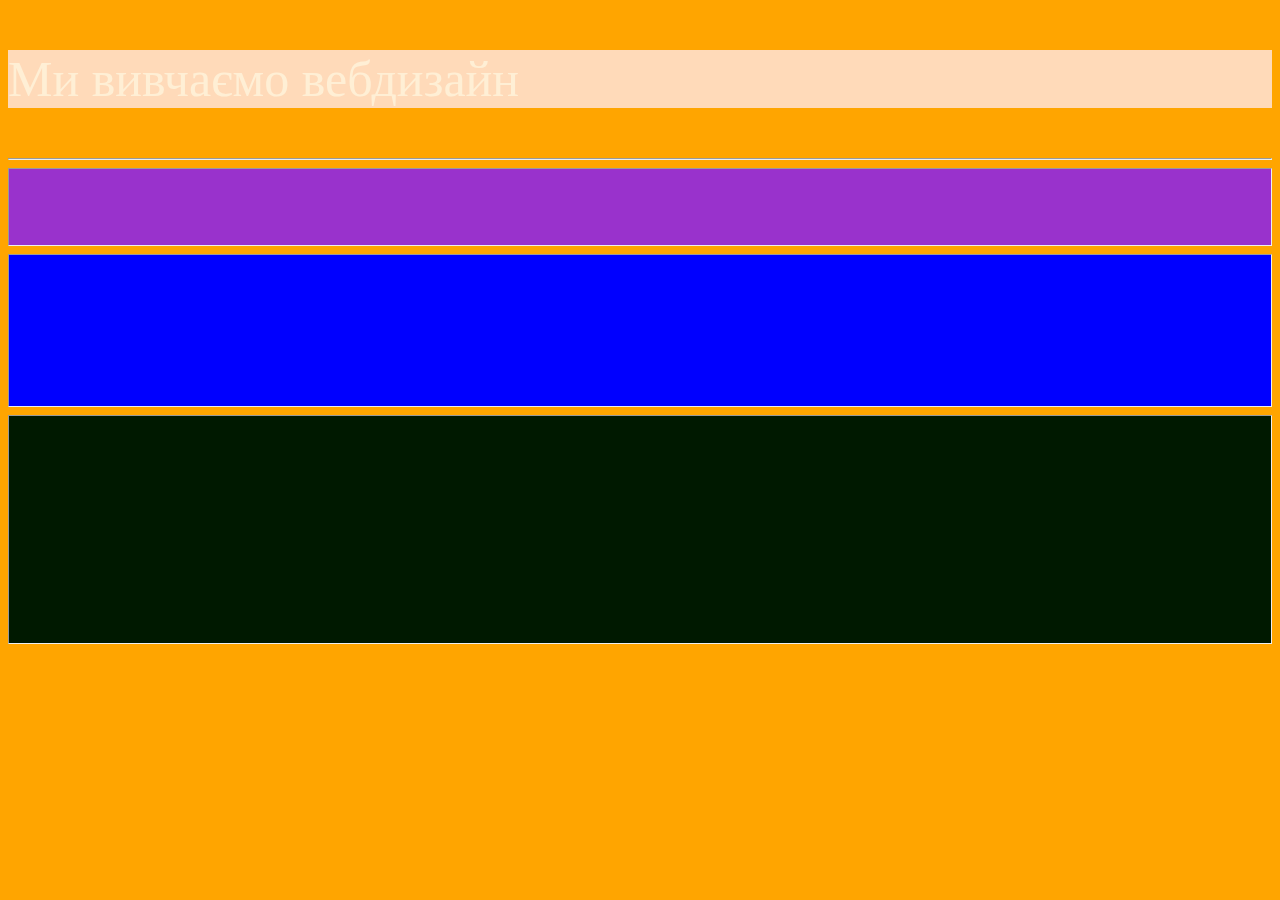
<file: base.html>
<!DOCTYPE html>
<html lang[="uk">
<head>
	<meta charset="utf-8">
	<meta name="viewport" content="width=device-width, initial-scale=1">
	<title> my stile</title>
</head>
<body style="background-color: #FFA500 ;">
	<p style="background-color:#FFDAB9; color: #FFEFD5; font-size: 50px;">Ми вивчаємо вебдизайн</p>
<hr>
<hr style="height: 2cm;background-color: #9932CC;">
<hr style="height: 4cm;background-color: #0000FF;">
<hr style="height: 6cm;background-color: rgb(0, 25, 0, 1.0);">

</body>
</html>
</file>
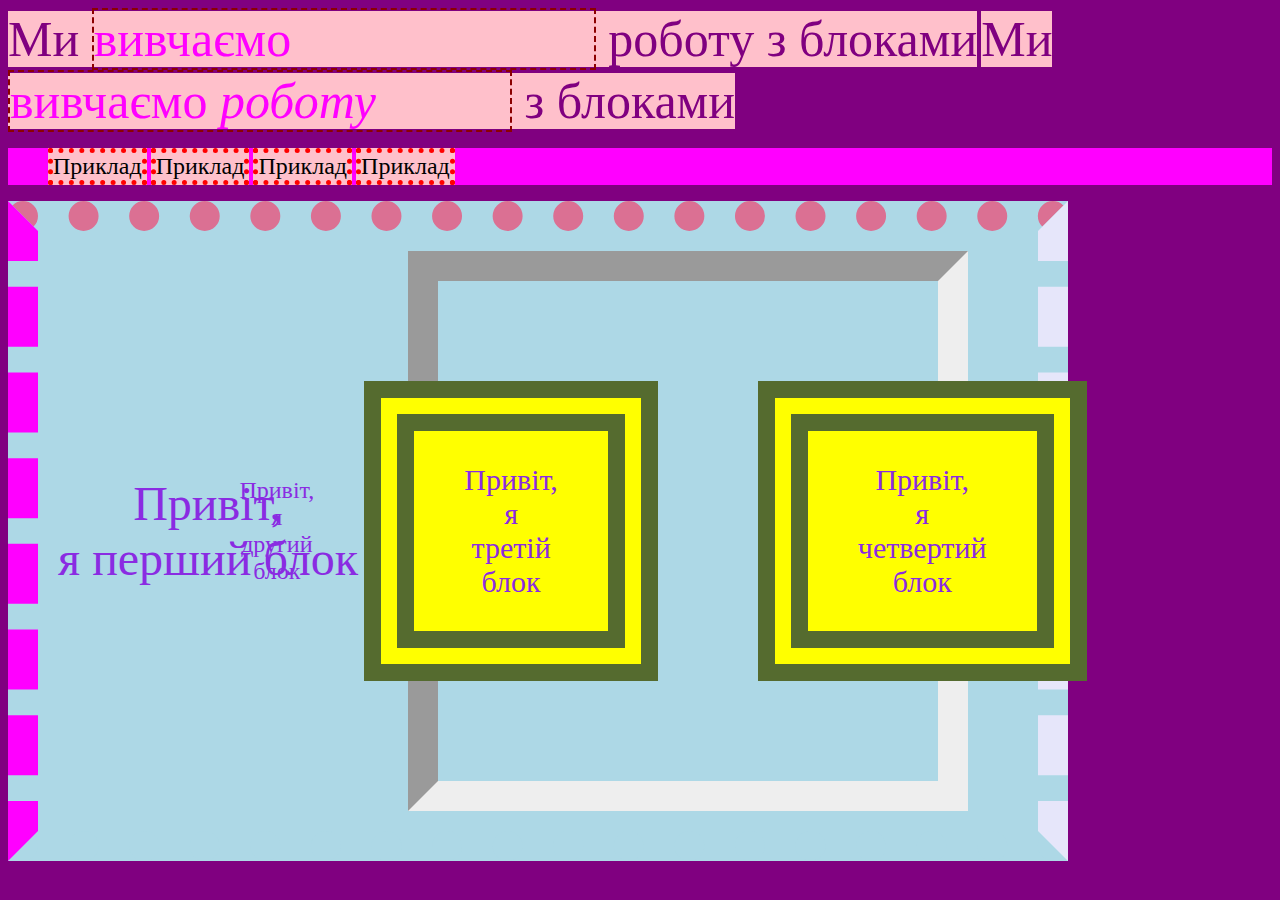
<file: blocs.html>
<!DOCTYPE html>
<html>
<head>
	<meta charset="utf-8">
	<meta name="viewport" content="width=device-width, initial-scale=1">
	<title>Blocks</title>
	<link rel="stylesheet" type="text/css" href="css/blocs.css">
</head>
<body>
<p>Ми <span>вивчаємо</span> роботу з блоками</p>
<p>Ми <span>вивчаємо <em>роботу</em></span> з блоками</p>
<ul>
	<li><a href="https://uk.wikipedia.org/wiki/%D0%9f%D1%80%D0%B8%D0%BA%D0%BB%D0%B0%D0%B4"></a> Приклад</li>
	<li><a href="https://uk.wikipedia.org/wiki/%D0%9f%D1%80%D0%B8%D0%BA%D0%BB%D0%B0%D0%B4"></a>Приклад</li>
	<li><a href="https://uk.wikipedia.org/wiki/%D0%9f%D1%80%D0%B8%D0%BA%D0%BB%D0%B0%D0%B4"></a>Приклад</li>
	<li><a href="https://uk.wikipedia.org/wiki/%D0%9f%D1%80%D0%B8%D0%BA%D0%BB%D0%B0%D0%B4"></a>Приклад</li>
</ul>
<div id="first">Привіт, <br> я перший блок
	<div id="second">Привіт, <br> я другий блок
	<div id="third">Привіт, <br> я третій блок</div>
	<div id="fourth">Привіт, <br> я четвертий блок</div>
</div>
</body>
</html>
</file>
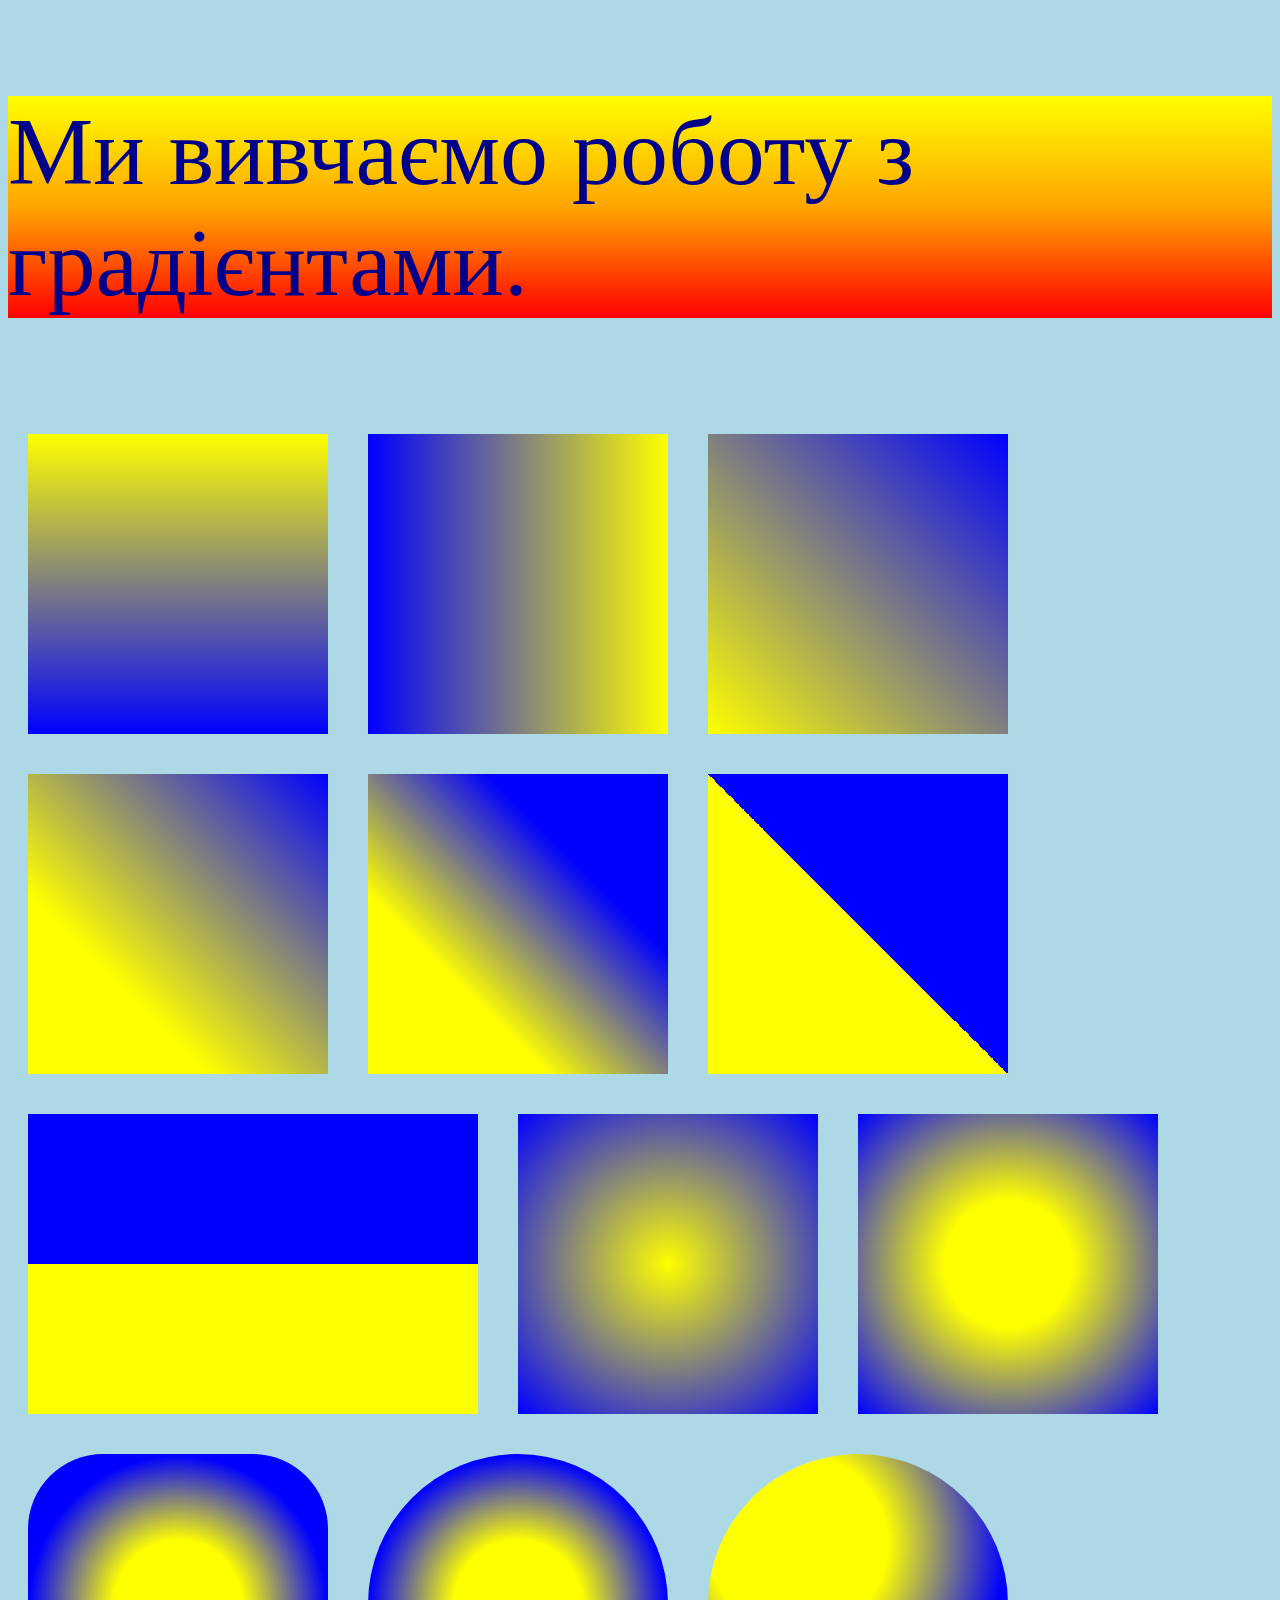
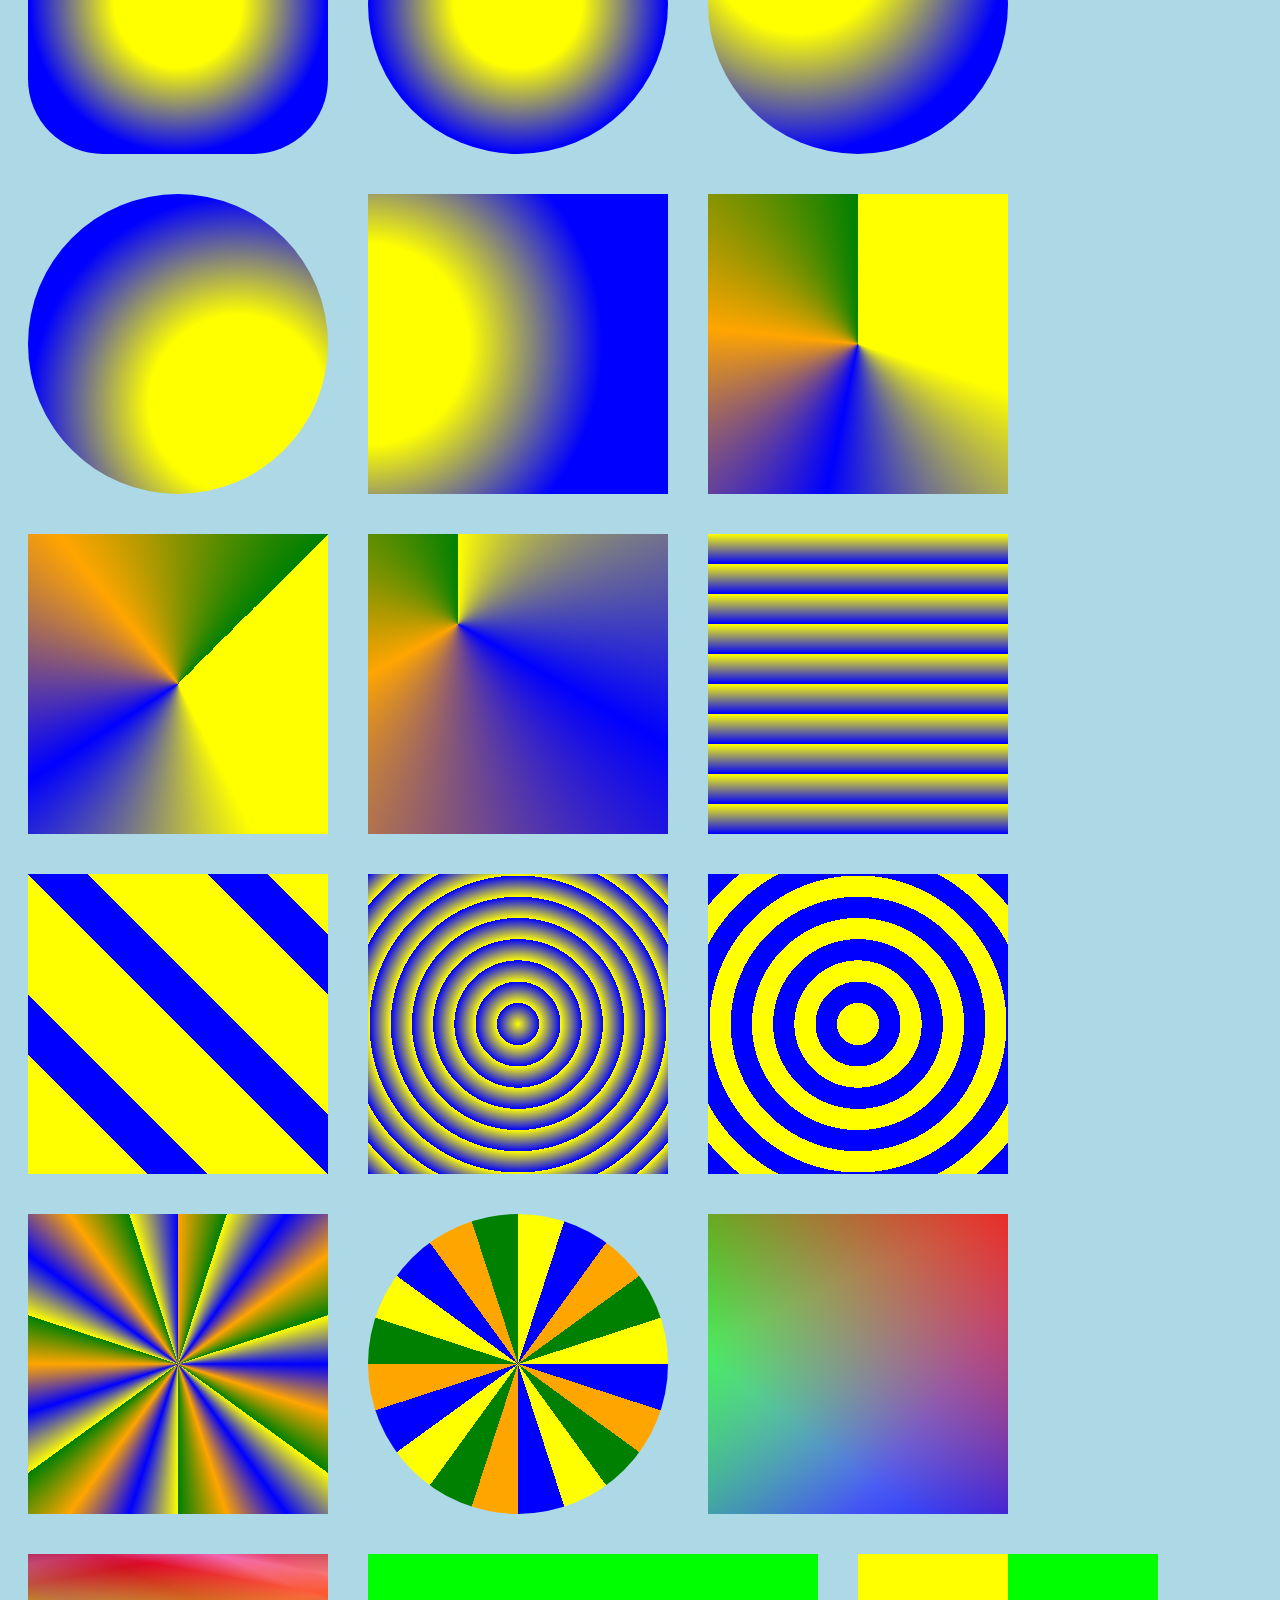
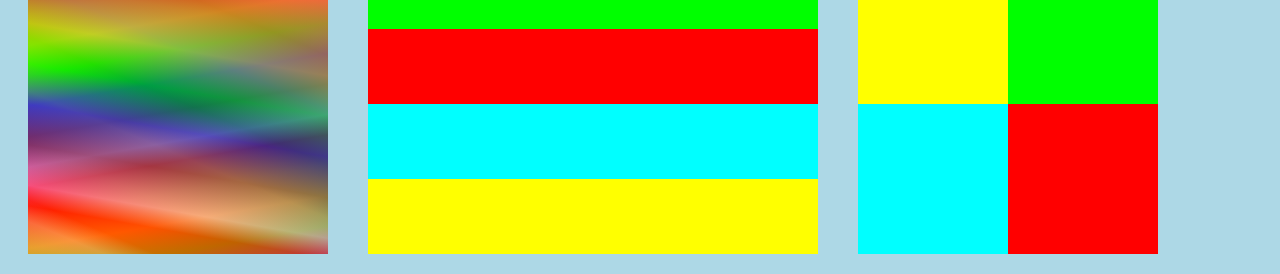
<file: gradint.html>
<!DOCTYPE html>
<html>
<head>
	<meta charset="utf-8">
	<meta name="viewport" content="width=device-width, initial-scale=1">
	<title>Gradient</title>
	<style type="text/css">
		body{
			background-color: lightblue;
		}
		p{
			font-size: 1in;
			color: darkblue;
			background: linear-gradient(yellow,orange,red);
		}
		div{
			width: 300px;
			height: 300px;
			margin: 20px;
			float: left;
		}
    </style>
</head>
<body>
<p>Ми вивчаємо роботу з градієнтами.</p>
<div style="background: linear-gradient(yellow, blue);"></div>
<div style="background: linear-gradient( to left,yellow, blue);"></div>
<div style="background: linear-gradient(45deg,yellow, blue);"></div>
<div style="background: linear-gradient(45deg,yellow 30%, blue);"></div>
<div style="background: linear-gradient(45deg,yellow 30%, blue 70%);"></div>
<div style="background: linear-gradient(45deg,yellow 50%, blue 50%);"></div>
<div style="background: linear-gradient(0deg,yellow 50%, blue 50%); width: 450px;"></div>
<div style="background: radial-gradient(yellow, blue);"></div>
<div style="background: radial-gradient(yellow 30%, blue);"></div>
<div style="background: radial-gradient(yellow 30%, blue 70%); border-radius: 25%;"></div>
<div style="background: radial-gradient(yellow 30%, blue 70%); border-radius: 50%;"></div>
<div style="background: radial-gradient( circle at 30% 30%,yellow 30%, blue 70%); border-radius: 50%;"></div>
<div style="background: radial-gradient( circle at 70% 70%,yellow 30%, blue 70%); border-radius: 50%;"></div>
<div style="background: radial-gradient( circle at 0% 50%,yellow 30%, blue 70%); "></div>
<div style="background: conic-gradient(yellow 30%, blue, orange, green);"></div>
<div style="background: conic-gradient( from 45deg, yellow 30%, blue, orange, green);"></div>
<div style="background: conic-gradient( at 30% 30%, yellow, blue, orange, green);"></div>
<div style="background: repeating-linear-gradient(yellow 10%,blue 20%);"></div>
<div style="background: repeating-linear-gradient(45deg,yellow 0% 20%,blue 20% 30%);"></div>
<div style="background: repeating-radial-gradient(yellow 10%,blue 20%);"></div>
<div style="background: repeating-radial-gradient(yellow 0% 10%,blue 10% 20%);"></div>
<div style="background: repeating-conic-gradient(yellow 5%,blue 10%,orange 15%,green 20%);"></div>
<div style="background: repeating-conic-gradient(yellow 0% 5%,blue 5% 10%,orange 10% 15%,green 15% 20%); border-radius: 50%;"></div>
<div style=" background: linear-gradient(
      217deg,
      rgb(255 0 0 / 80%),
      rgb(255 0 0 / 0%) 70.71%
    ), linear-gradient(127deg, rgb(0 255 0 / 80%), rgb(0 255 0 / 0%) 70.71%),
    linear-gradient(336deg, rgb(0 0 255 / 80%), rgb(0 0 255 / 0%) 70.71%);"></div>
<div style="background: repeating-linear-gradient(
      190deg,
      rgb(255 0 0 / 50%) 40px,
      rgb(255 153 0 / 50%) 80px,
      rgb(255 255 0 / 50%) 120px,
      rgb(0 255 0 / 50%) 160px,
      rgb(0 0 255 / 50%) 200px,
      rgb(75 0 130 / 50%) 240px,
      rgb(238 130 238 / 50%) 280px,
      rgb(255 0 0 / 50%) 300px
    ), repeating-linear-gradient(
      -190deg,
      rgb(255 0 0 / 50%) 30px,
      rgb(255 153 0 / 50%) 60px,
      rgb(255 255 0 / 50%) 90px,
      rgb(0 255 0 / 50%) 120px,
      rgb(0 0 255 / 50%) 150px,
      rgb(75 0 130 / 50%) 180px,
      rgb(238 130 238 / 50%) 210px,
      rgb(255 0 0 / 50%) 230px
    ), repeating-linear-gradient(23deg, red 50px, orange 100px, yellow 150px, green
        200px, blue 250px, indigo 300px, violet 350px, red 370px);"></div>
<div style=" background: linear-gradient(
    lime 25%,
    red 25% 50%,
    cyan 50% 75%,
    yellow 75%
  );width: 450px;
}"></div>
<div style=" background: conic-gradient(
    lime 25%,
    red 25% 50%,
    cyan 50% 75%,
    yellow 75%
  );
}"></div>
   
</body>
</html>
</file>
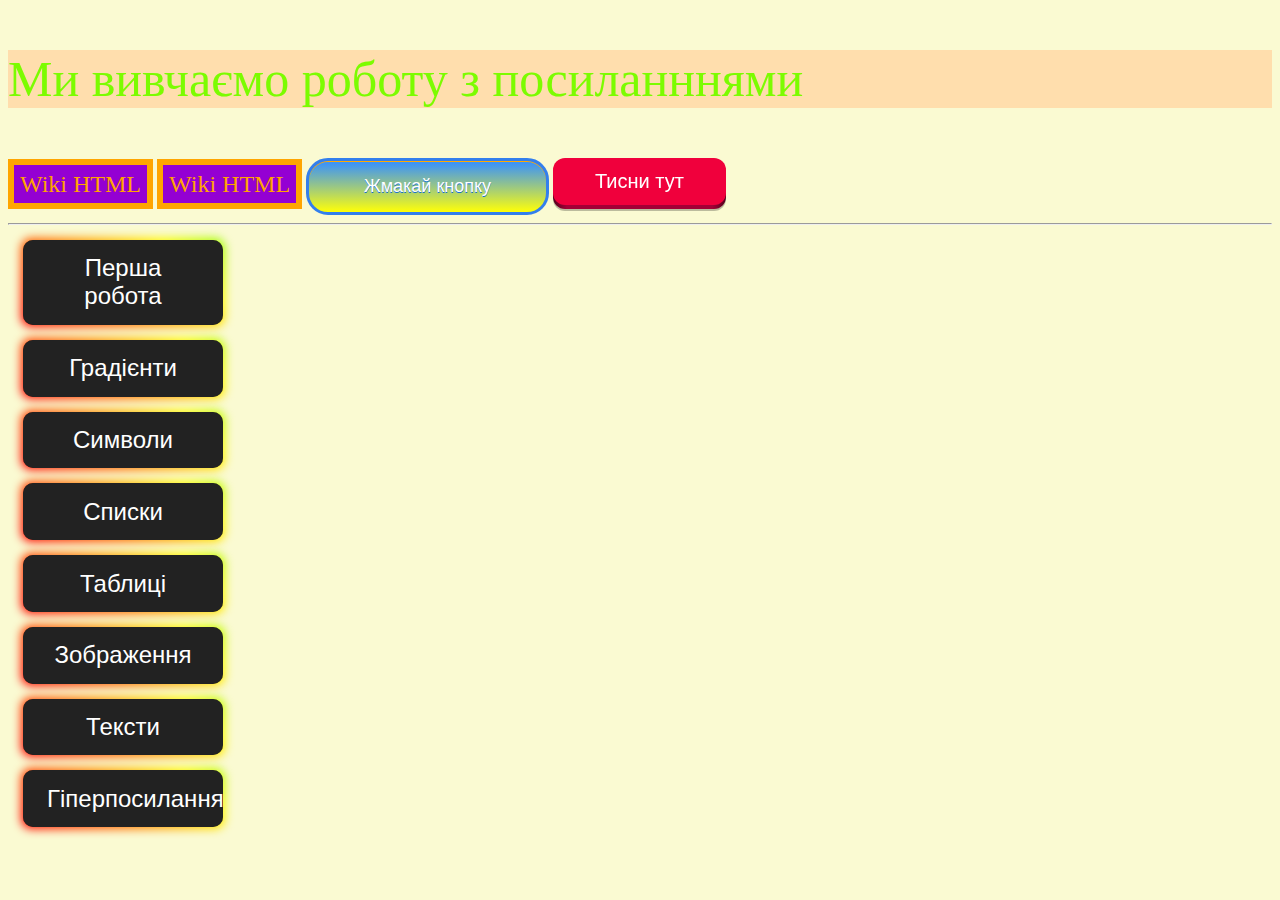
<file: links.html>
<!DOCTYPE html>
<html>
<head>
	<meta charset="utf-8">
	<meta name="viewport" content="width=device-width, initial-scale=1">
	<title>links</title>
	<link rel="stylesheet" type="text/css" href="css/links.css">
</head>
<body>
<p>Ми вивчаємо роботу з посиланннями</p>
<a href="https://uk.wikipedia.org/wiki/HTML" class="abtn">Wiki HTML</a>
<a href="https://uk.wikipedia.org/wiki/HTML" target="_blank" class="abtn">Wiki HTML</a>
<a href="https://uk.wikipedia.org/wiki/HTML" target="_blank" class="myButton">Жмакай кнопку</a>
<a href="https://uk.wikipedia.org/wiki/HTML" target="_blank">
<button class="button-82-pushable" role="button">
  <span class="button-82-shadow"></span>
  <span class="button-82-edge"></span>
  <span class="button-82-front text">
    Тисни тут
  </span>
</button>
</a>
<hr>
<!-- HTML !-->
<a href="base.html" target="_blank"><button class="button-85" role="button">Перша робота</button></a>
<a href="gradint.html" target="_blank"><button class="button-85" role="button">Градієнти</button></a>
<a href="symbols.html" target="_blank"><button class="button-85" role="button">Символи</button></a>
<a href="lists.html" target="_blank"><button class="button-85" role="button">Списки</button></a>
<a href="tables.html" target="_blank"><button class="button-85" role="button">Таблиці</button></a>
<a href="images.html" target="_blank"><button class="button-85" role="button">Зображення</button></a>
<a href="text.html" target="_blank"><button class="button-85" role="button">Тексти</button></a>
<a href="links.html" target="_blank"><button class="button-85" role="button">Гіперпосилання</button></a>
</body>
</html>
</file>
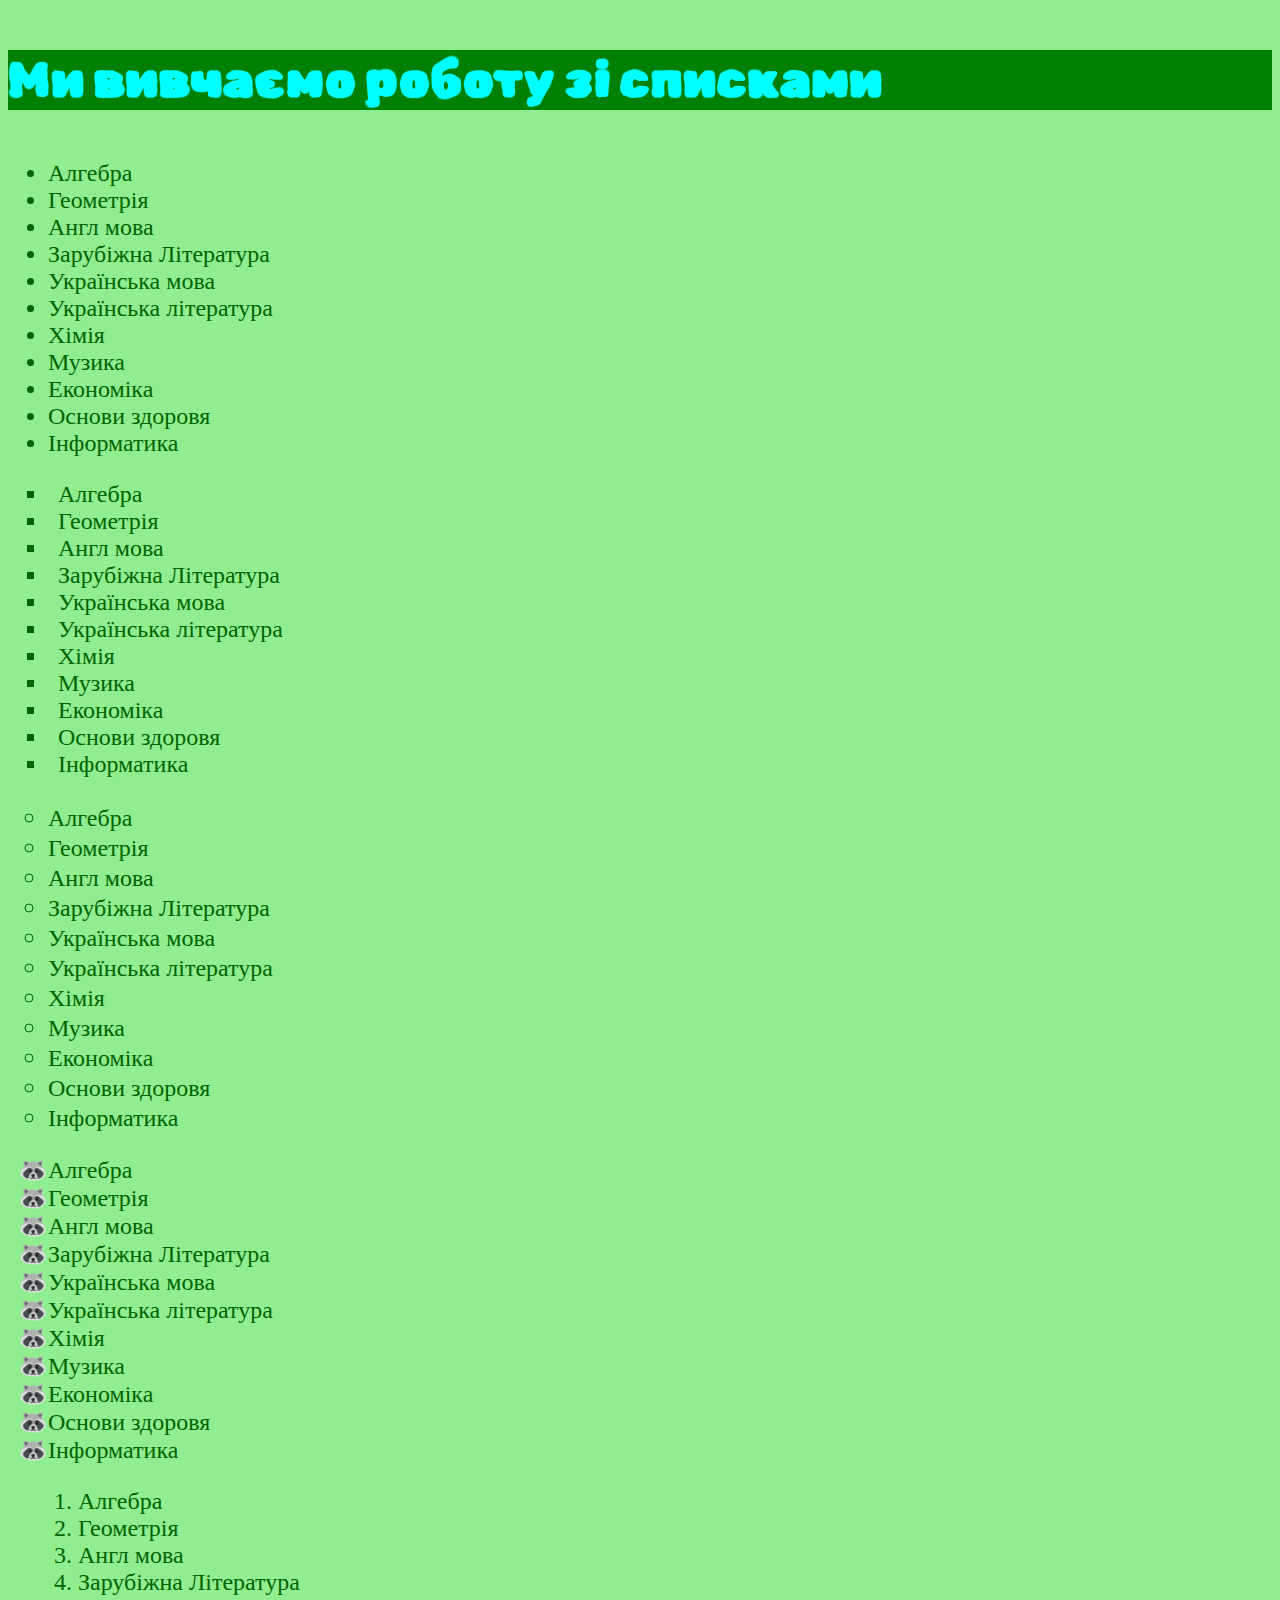
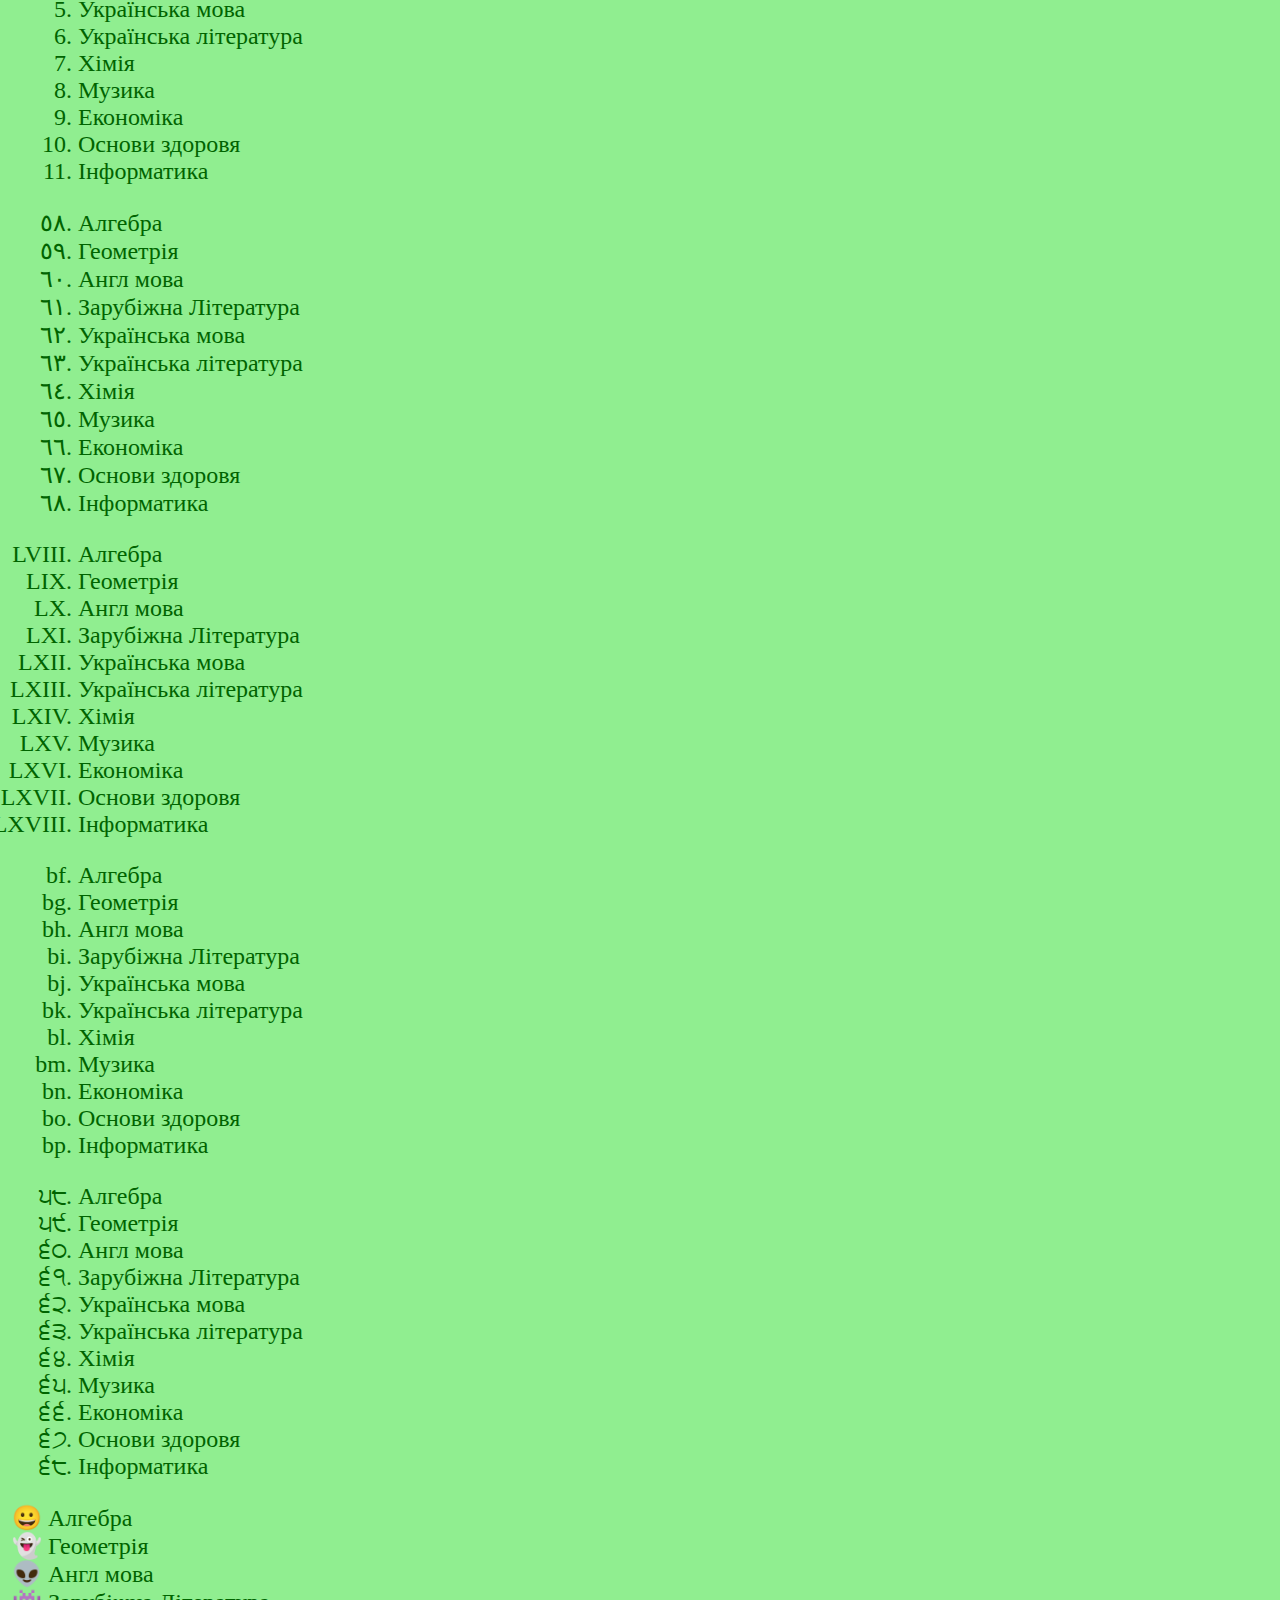
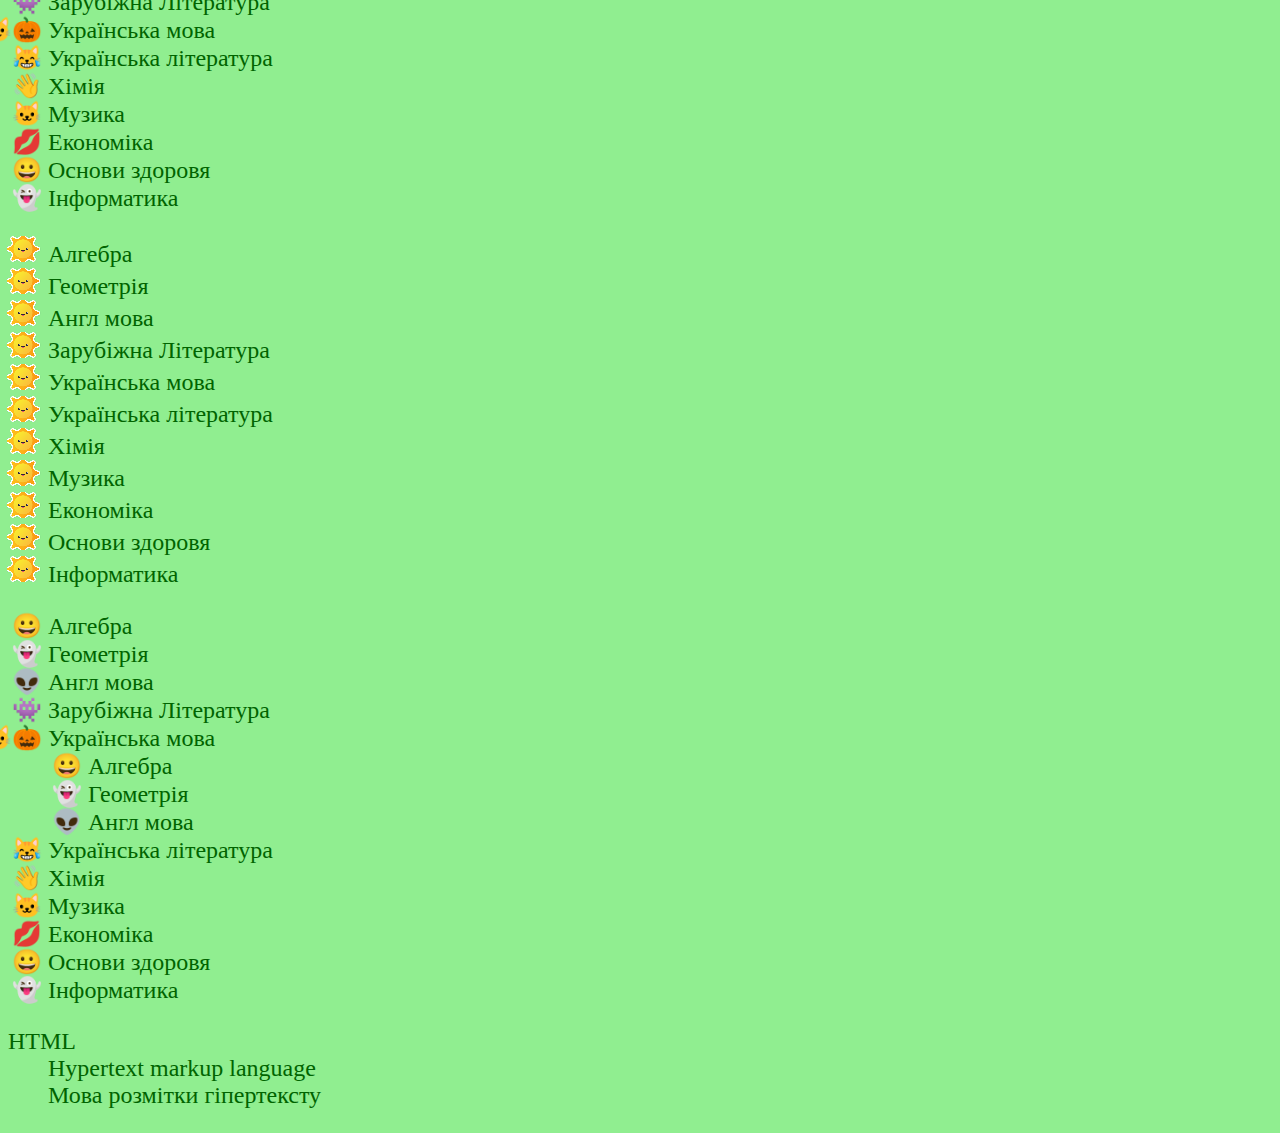
<file: lists.html>
<!DOCTYPE html>
 <html>
 <head>
 	<meta charset="utf-8">
 	<meta name="viewport" content="width=device-width, initial-scale=1">
 	<title>lists</title>
 	<link rel="stylesheet" type="text/css" href="css/lists.css">
 </head>
 <body>
 <p>Ми вивчаємо роботу зі списками</p>
 <ul>
 	<li>Алгебра</li>
 	<li>Геометрія</li>
 	<li>Англ мова</li>
 	<li>Зарубіжна Література</li>
 	<li>Українська мова</li>
 	<li>Українська література</li>
 	<li>Хімія</li>
 	<li>Музика</li>
 	<li>Економіка</li>
 	<li>Основи здоровя</li>
 	<li>Інформатика</li>
 </ul>
 <ul style="list-style-type: square;" class="ul1">
 		<li>Алгебра</li>
 	<li>Геометрія</li>
 	<li>Англ мова</li>
 	<li>Зарубіжна Література</li>
 	<li>Українська мова</li>
 	<li>Українська література</li>
 	<li>Хімія</li>
 	<li>Музика</li>
 	<li>Економіка</li>
 	<li>Основи здоровя</li>
 	<li>Інформатика</li>
 </ul>
  <ul style="list-style-type: circle;" class="ul2">
 		<li>Алгебра</li>
 	<li>Геометрія</li>
 	<li>Англ мова</li>
 	<li>Зарубіжна Література</li>
 	<li>Українська мова</li>
 	<li>Українська література</li>
 	<li>Хімія</li>
 	<li>Музика</li>
 	<li>Економіка</li>
 	<li>Основи здоровя</li>
 	<li>Інформатика</li>
 </ul>
  <ul style="list-style-type: '\1F99D';" class="ul3">
 		<li>Алгебра</li>
 	<li>Геометрія</li>
 	<li>Англ мова</li>
 	<li>Зарубіжна Література</li>
 	<li>Українська мова</li>
 	<li>Українська література</li>
 	<li>Хімія</li>
 	<li>Музика</li>
 	<li>Економіка</li>
 	<li>Основи здоровя</li>
 	<li>Інформатика</li>
 </ul>
 <ol>
    <li>Алгебра</li>
    <li>Геометрія</li>
    <li>Англ мова</li>
    <li>Зарубіжна Література</li>
    <li>Українська мова</li>
    <li>Українська література</li>
    <li>Хімія</li>
    <li>Музика</li>
    <li>Економіка</li>
    <li>Основи здоровя</li>
    <li>Інформатика</li>
 </ol>
  <ol style="list-style-type:arabic-indic;" start="58">
    <li>Алгебра</li>
    <li>Геометрія</li>
    <li>Англ мова</li>
    <li>Зарубіжна Література</li>
    <li>Українська мова</li>
    <li>Українська література</li>
    <li>Хімія</li>
    <li>Музика</li>
    <li>Економіка</li>
    <li>Основи здоровя</li>
    <li>Інформатика</li>
 </ol>
<ol style="list-style-type: upper-roman;" start="58">
    <li>Алгебра</li>
    <li>Геометрія</li>
    <li>Англ мова</li>
    <li>Зарубіжна Література</li>
    <li>Українська мова</li>
    <li>Українська література</li>
    <li>Хімія</li>
    <li>Музика</li>
    <li>Економіка</li>
    <li>Основи здоровя</li>
    <li>Інформатика</li>
 </ol>
<ol style="list-style-type:lower-latin;" start="58">
    <li>Алгебра</li>
    <li>Геометрія</li>
    <li>Англ мова</li>
    <li>Зарубіжна Література</li>
    <li>Українська мова</li>
    <li>Українська література</li>
    <li>Хімія</li>
    <li>Музика</li>
    <li>Економіка</li>
    <li>Основи здоровя</li>
    <li>Інформатика</li>
 </ol>
 <ol style="list-style-type: gurmukhi;" start="58">
    <li>Алгебра</li>
    <li>Геометрія</li>
    <li>Англ мова</li>
    <li>Зарубіжна Література</li>
    <li>Українська мова</li>
    <li>Українська література</li>
    <li>Хімія</li>
    <li>Музика</li>
    <li>Економіка</li>
    <li>Основи здоровя</li>
    <li>Інформатика</li>
 </ol>
 <ul class="ul3">
    <li>Алгебра</li>
    <li>Геометрія</li>
    <li>Англ мова</li>
    <li>Зарубіжна Література</li>
    <li>Українська мова</li>
    <li>Українська література</li>
    <li>Хімія</li>
    <li>Музика</li>
    <li>Економіка</li>
    <li>Основи здоровя</li>
    <li>Інформатика</li>
 </ul>
 <ul style="list-style-image: url(images/Сонечко.png);">
    <li>Алгебра</li>
    <li>Геометрія</li>
    <li>Англ мова</li>
    <li>Зарубіжна Література</li>
    <li>Українська мова</li>
    <li>Українська література</li>
    <li>Хімія</li>
    <li>Музика</li>
    <li>Економіка</li>
    <li>Основи здоровя</li>
    <li>Інформатика</li>
 </ul>
  <ul class="ul3">
    <li>Алгебра</li>
    <li>Геометрія</li>
    <li>Англ мова</li>
    <li>Зарубіжна Література</li>
    <li>Українська мова</li>
             <ul class="ul3">
            <li>Алгебра</li>
            <li>Геометрія</li>
            <li>Англ мова</li>
        </ul>
    <li>Українська література</li>
    <li>Хімія</li>
    <li>Музика</li>
    <li>Економіка</li>
    <li>Основи здоровя</li>
    <li>Інформатика</li>
 </ul>
 <dl>
     <dt>HTML</dt>
     <dd>Hypertext markup language</dd>
     <dd>Мова розмітки гіпертексту</dd>
 </dl>


 </body>
 </html>
</file>
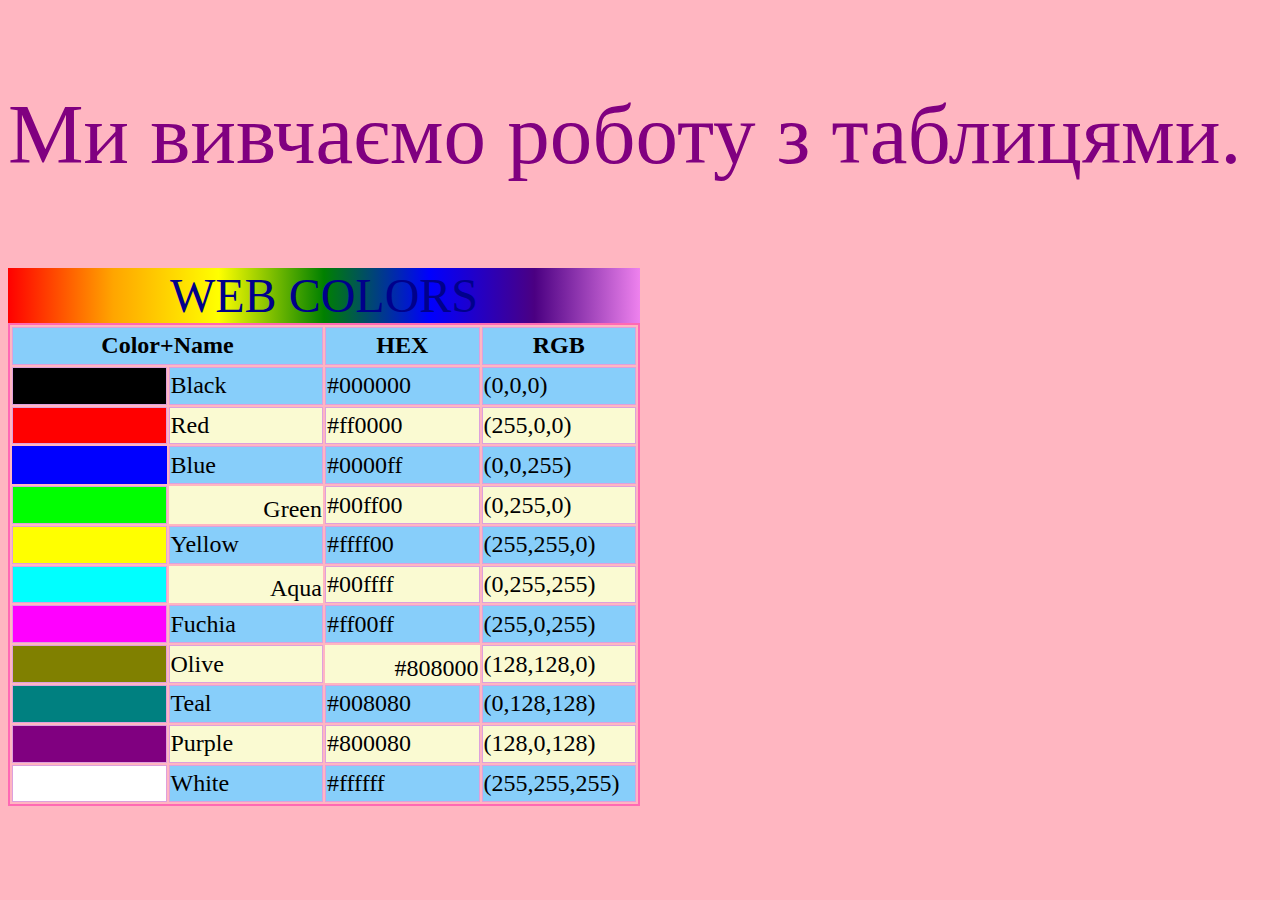
<file: tables.html>
<!DOCTYPE html>
<html>
<head>
	<meta charset="utf-8">
	<meta name="viewport" content="width=device-width, initial-scale=1">
	<title>tables</title>
	<link rel="stylesheet" type="text/css" href="css/tables.css">
</head>
<body>
<p>Ми вивчаємо роботу з таблицями.</p>
<table>
	<caption>Web Colors</caption>
	<thead>
		<tr>
			<th colspan="2">Color+Name</th>
			
			<th>HEX</th>
			<th>RGB</th>
		</tr>
	</thead>
	<tbody>
		<tr>
			<td style="background-color: #000;"></td>
			<td>Black</td>
			<td>#000000</td>
			<td>(0,0,0)</td>
		</tr>
		<tr>
			<td style="background-color: #f00;"></td>
			<td>Red</td>
			<td>#ff0000</td>
			<td>(255,0,0)</td>
		</tr>
		<tr>
			<td style="background-color: #00f;"class="sc"></td>
			<td>Blue</td>
			<td>#0000ff</td>
			<td>(0,0,255)</td>
		</tr>
		<tr>
			<td style="background-color: #0f0;"></td>
			<td class="sc">Green</td>
			<td>#00ff00</td>
			<td>(0,255,0)</td>
		</tr>
		<tr>
			<td style="background-color: #ff0;"></td>
			<td>Yellow</td>
			<td>#ffff00</td>
			<td>(255,255,0)</td>
		</tr>
		<tr>
			<td style="background-color: #0ff;"></td>
			<td class="sc">Aqua</td>
			<td>#00ffff</td>
			<td>(0,255,255)</td>
		</tr>
		<tr>
			<td style="background-color: #f0f;"></td>
			<td>Fuchia</td>
			<td>#ff00ff</td>
			<td>(255,0,255)</td>
		</tr>
		<tr>
			<td style="background-color: #808000;"></td>
			<td>Olive</td>
			<td class="sc">#808000</td>
			<td>(128,128,0)</td>
		</tr>
		<tr>
			<td style="background-color: #008080;"></td>
			<td>Teal</td>
			<td>#008080</td>
			<td>(0,128,128)</td>
		</tr>
		<tr>
			<td style="background-color: #800080;"></td>
			<td>Purple</td>
			<td>#800080</td>
			<td>(128,0,128)</td>
		</tr>
		<tr>
			<td style="background-color: #fff;"></td>
			<td>White</td>
			<td>#ffffff</td>
			<td>(255,255,255)</td>
		</tr>
	</tbody>
</table>

</body>
</html>
</file>
<file: css/blocs.css>
body{
	background-color: purple;
}
p{
	font-size: 50px;
	background-color: pink;
	color: purple;
	display: inline;
}
span{
	color: fuchsia;
	border: 2px dashed darkred;
	display: inline-block;
	width: 500px;
}
ul{
	background-color: magenta;
}
ul li{
	background-color: pink;
	display: inline-block;
	font-size: 24px;
	border: 5px dotted red;

}
li:hover{
	background-color: purple;
}
a{
	text-decoration: none;
}
#first{
	background-color: lightblue;
	font-size: 48px;
	width: 1000px;
	height: 600px;
	border-width: 30px;
	border-style: dotted dashed;
	border-color: palevioletred lavender lightblue fuchsia;
	color: blueviolet;
	text-align: center;
	display: flex;
	align-items: center;
	justify-content: center;
}
#second{
	background-color: lightblue;
	font-size: 24px;
	width: 400px;
	height: 400px;
	margin: 50px;
	padding: 50px;
	border-style: inset;
	border-width: 30px;
	margin: 50px;
	text-align: center;
	display: flex;
	align-items: center;
	justify-content: center;
}
#third,#fourth{
	background-color: yellow;
	font-size: 30px;
	width: 150px;
	height: 100px;
	margin: 50px;
	padding: 50px;
	border-style: double;
	border-color: darkolivegreen;
	border-width: 50px;
	text-align: center;
	display: flex;
	align-items: center;
	justify-content: center;

}
</file>
<file: css/links.css>
body{
	background-color: lightgoldenrodyellow;
}
p{
	background-color: navajowhite;
	color: lawngreen;
	font-size: 50px;
} 
a{
	text-decoration: none; 
}
.abtn{
	font-size: 24px;
	border: solid 6px orange;
	color: orange;
	background-color: darkviolet;
	padding: 6px;
}
.abtn:hover{
	border: solid 6px darkviolet;
	color: darkviolet;
	background-color: orange;
	font-weight: bold;
	text-transform: uppercase;
}
/*g btn*/

.myButton {
	box-shadow:inset 0px 1px 0px 0px #ffaa00;
	background:linear-gradient(to bottom, #3d94f6 5%, #ffff08 100%);
	background-color:#3d94f6;
	border-radius:22px;
	border:3px solid #337fed;
	display:inline-block;
	cursor:pointer;
	color:#ffffff;
	font-family:Arial;
	font-size:18px;
	
	padding:15px 55px;
	text-decoration:none;
	text-shadow:0px 1px 0px #1570cd;
}
.myButton:hover {
	background:linear-gradient(to bottom, #ffff08 5%, #3d94f6 100%);
	background-color:#ffff08;
	font-weight:bold;
}
.myButton:active {
	position:relative;
	top:1px;
}

/* CSS */
.button-82-pushable {
  position: relative;
  border: none;
  background: transparent;
  padding: 0;
  cursor: pointer; 
  outline-offset: 4px;
  transition: filter 250ms;
  user-select: none;
  -webkit-user-select: none;
  touch-action: manipulation;
}

.button-82-shadow {
  position: absolute;
  top: 0;
  left: 0;
  width: 100%;
  height: 100%;
  border-radius: 12px;
  background: hsl(0deg 0% 0% / 0.25);
  will-change: transform;
  transform: translateY(2px);
  transition:
    transform
    600ms
    cubic-bezier(.3, .7, .4, 1);
}

.button-82-edge {
  position: absolute;
  top: 0;
  left: 0;
  width: 100%;
  height: 100%;
  border-radius: 12px;
  background: linear-gradient(
    to left,
    hsl(340deg 100% 16%) 0%,
    hsl(340deg 100% 32%) 8%,
    hsl(340deg 100% 32%) 92%,
    hsl(340deg 100% 16%) 100%
  );
}

.button-82-front {
  display: block;
  position: relative;
  padding: 12px 27px;
  border-radius: 12px;
  font-size: 1.1rem;
  color: white;
  background: hsl(345deg 100% 47%);
  will-change: transform;
  transform: translateY(-4px);
  transition:
    transform
    600ms
    cubic-bezier(.3, .7, .4, 1);
}

@media (min-width: 768px) {
  .button-82-front {
    font-size: 1.25rem;
    padding: 12px 42px;
  }
}

.button-82-pushable:hover {
  filter: brightness(110%);
  -webkit-filter: brightness(110%);
}

.button-82-pushable:hover .button-82-front {
  transform: translateY(-6px);
  transition:
    transform
    250ms
    cubic-bezier(.3, .7, .4, 1.5);
}

.button-82-pushable:active .button-82-front {
  transform: translateY(-2px);
  transition: transform 34ms;
}

.button-82-pushable:hover .button-82-shadow {
  transform: translateY(4px);
  transition:
    transform
    250ms
    cubic-bezier(.3, .7, .4, 1.5);
}

.button-82-pushable:active .button-82-shadow {
  transform: translateY(1px);
  transition: transform 34ms;
}

.button-82-pushable:focus:not(:focus-visible) {
  outline: none;
}


/* CSS */
.button-85 {
  padding: 0.6em 1em;
  border: none;
  outline: none;
  color: rgb(255, 255, 255);
  background: #111;
  cursor: pointer;
  position: relative;
  z-index: 0;
  border-radius: 10px;
  user-select: none;
  -webkit-user-select: none;
  touch-action: manipulation;
  display: block;
  margin: 15px;
  font-size: 24px;
  width: 200px;
}

.button-85:before {
  content: "";
  background: linear-gradient(
    45deg,
    #ff0000,
    #ff7300,
    #fffb00,
    #48ff00,
    #00ffd5,
    #002bff,
    #7a00ff,
    #ff00c8,
    #ff0000
  );
  position: absolute;
  top: -2px;
  left: -2px;
  background-size: 400%;
  z-index: -1;
  filter: blur(5px);
  -webkit-filter: blur(5px);
  width: calc(100% + 4px);
  height: calc(100% + 4px);
  animation: glowing-button-85 20s linear infinite;
  transition: opacity 0.3s ease-in-out;
  border-radius: 10px;
}

@keyframes glowing-button-85 {
  0% {
    background-position: 0 0;
  }
  50% {
    background-position: 400% 0;
  }
  100% {
    background-position: 0 0;
  }
}

.button-85:after {
  z-index: -1;
  content: "";
  position: absolute;
  width: 100%;
  height: 100%;
  background: #222;
  left: 0;
  top: 0;
  border-radius: 10px;
}
</file>
<file: css/lists.css>
@import url('https://fonts.googleapis.com/css2?family=Rubik+Spray+Paint&display=swap');
body{
	background-color: lightgreen;
}
p{
	font-size: 50px;
	background-color: green;
	color: cyan;
		font-family: "Rubik Spray Paint", system-ui; 
}
ul,ol,dl{
	font-size: 24px;
	color: darkgreen;
}
.ul1 li{
	padding-left: 10px;
}
.ul2 li::marker{
	color: darkgreen;
	font-size: 1.1em;
}
ol{
	margin-left: 30px;
}
@counter-style emoji {
  system: cyclic;
  symbols: 😀 👻 👽 👾  🐱🎃 😹 👋 🐱 💋;
  suffix: " ";
}


ul.ul3 {
 list-style: emoji;
}
dl{
	 font-family: "Alumni Sans Collegiate One"
}
</file>
<file: css/tables.css>
body{
	background-color: lightpink;
}
p{
	font-size: 85px;
	color: purple;
	background-image: url(https://i.gifer.com/origin/94/94a8a454f1cf45c6ca54a88037939dcf_w200.gif);
	background-size: cover;
}
table{
	border: double 2px hotpink;
	font-size: 24px;
	width: 50%;
	border-collapse: separate;
}	
th,td{
	border: solid 1px plum;
	width: 25%;
}
tr{
	height: 1cm;
}
tr:hover{
	background-color: darkgreen;
}
td:hover,th:hover{
	background-image: url(https://i.gifer.com/origin/94/94a8a454f1cf45c6ca54a88037939dcf_w200.gif);
	background-size: cover;
	text-transform: uppercase;
	font-weight: bold;
	text-align: center;
	color: red;
}
tr:nth-child(odd){
	background-color: lightskyblue;
}
tr:nth-child(even){
	background-color: lightgoldenrodyellow;
}
.sc{
	border: 2px red;
	text-align: right;
	vertical-align: bottom;
}
caption{
	text-transform: uppercase;
	background: linear-gradient(to right, red, orange, yellow, green, blue, indigo , violet);
    font-size: 2em;
    color: darkblue;
}
</file>
